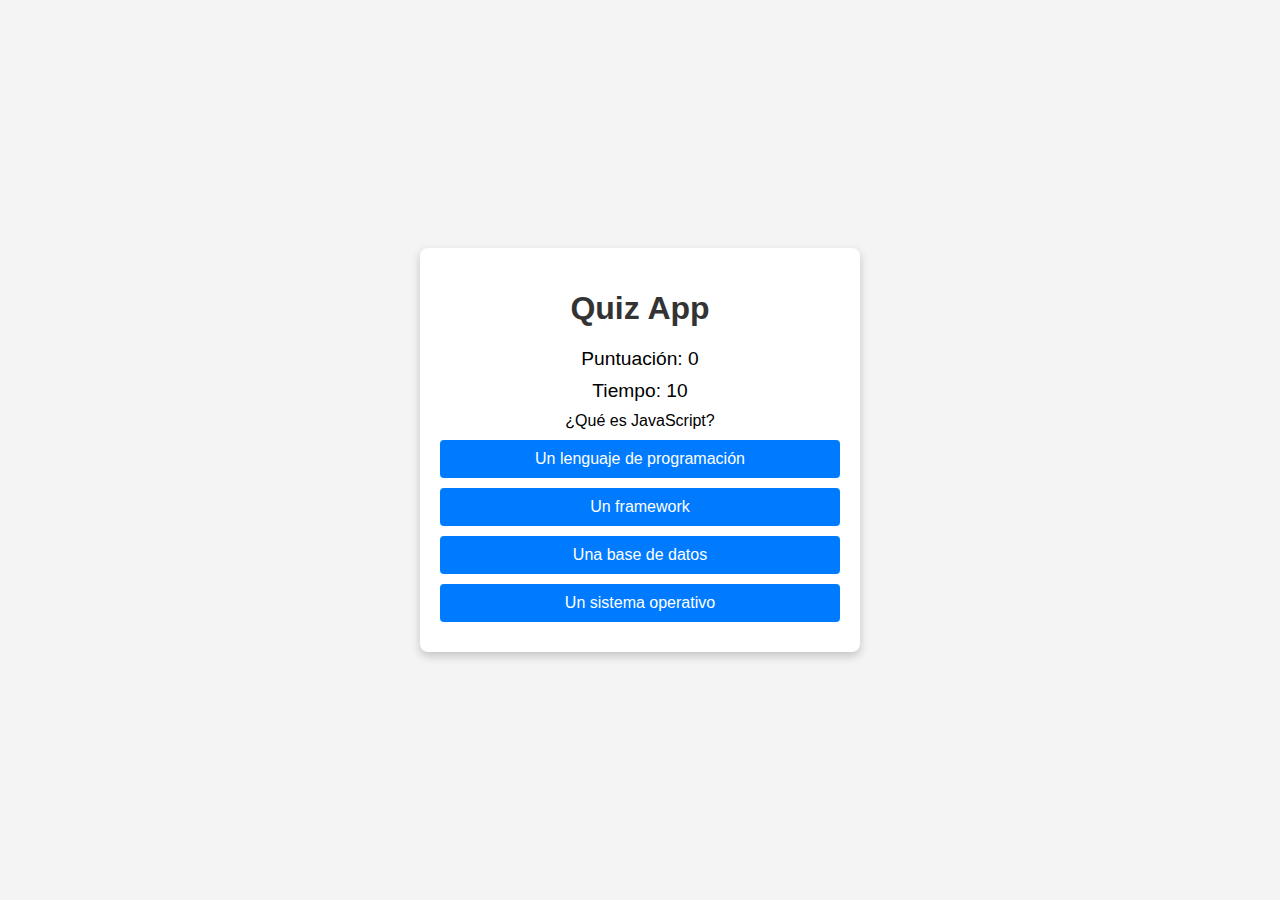
<file: Intermedio/QuizApp/index.html>
<!DOCTYPE html>
<html lang="en">
<head>
    <meta charset="UTF-8">
    <meta name="viewport" content="width=device-width, initial-scale=1.0">
    <title>Quiz App</title>
    <link rel="stylesheet" href="styles.css">
</head>
<body>
    <div id="quiz-container">
        <h1>Quiz App</h1>
        <div id="score">Puntuación: 0</div>
        <div id="timer">Tiempo: 0</div>
        <div id="message"></div>
        <div id="question"></div>
        <div id="options"></div>
        <button id="next-button" style="display: none;" onclick="nextQuestion()">Siguiente</button>
    </div>
    <script src="script.js"></script>
</body>
</html>
</file>
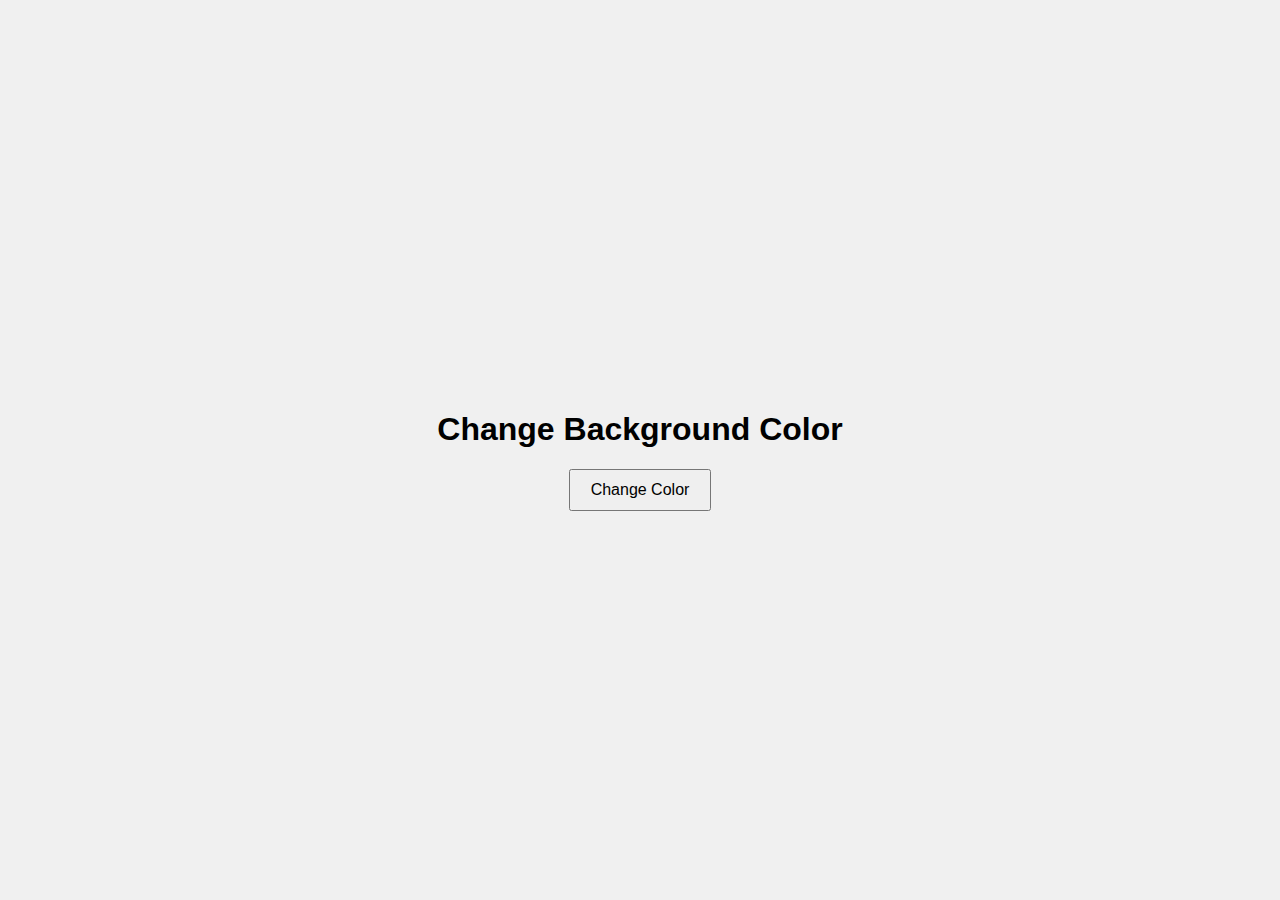
<file: principiante/ChangingBackgroundColor/index.html>
<!DOCTYPE html>
<html lang="en">
<head>
    <meta charset="UTF-8">
    <meta name="viewport" content="width=device-width, initial-scale=1.0">
    <title>Changing Background Color</title>
    <link rel="stylesheet" href="styles.css">
</head>
<body>
    <div class="container">
        <h1>Change Background Color</h1>
        <button id="changeColorBtn">Change Color</button>
    </div>
    <script src="script.js"></script>
</body>
</html>
</file>
<file: Intermedio/QuizApp/styles.css>
body {
    font-family: Arial, sans-serif;
    background-color: #f4f4f4;
    display: flex;
    justify-content: center;
    align-items: center;
    height: 100vh;
    margin: 0;
}

#quiz-container {
    background: white;
    padding: 20px;
    border-radius: 8px;
    box-shadow: 0 4px 10px rgba(0, 0, 0, 0.2);
    text-align: center;
    width: 100%;
    max-width: 400px;
}

h1 {
    color: #333;
}

#score, #timer {
    font-size: 1.2rem;
    margin: 10px 0;
}

#message {
    color: #555;
    font-style: italic;
    margin-bottom: 10px;
}

button {
    margin-top: 15px;
    padding: 10px 20px;
    font-size: 1rem;
    border: none;
    border-radius: 4px;
    background-color: #007BFF;
    color: white;
    cursor: pointer;
    transition: background-color 0.3s;
}

button:hover {
    background-color: #0056b3;
}

button:disabled {
    background-color: #cccccc;
    cursor: not-allowed;
}

#options button {
    display: block;
    margin: 10px auto;
    width: 100%;
}
</file>
<file: principiante/ChangingBackgroundColor/styles.css>
body {
    font-family: Arial, sans-serif;
    display: flex;
    justify-content: center;
    align-items: center;
    height: 100vh;
    margin: 0;
    background-color: #f0f0f0;
}

.container {
    text-align: center;
}

button {
    padding: 10px 20px;
    font-size: 16px;
    cursor: pointer;
}
</file>
